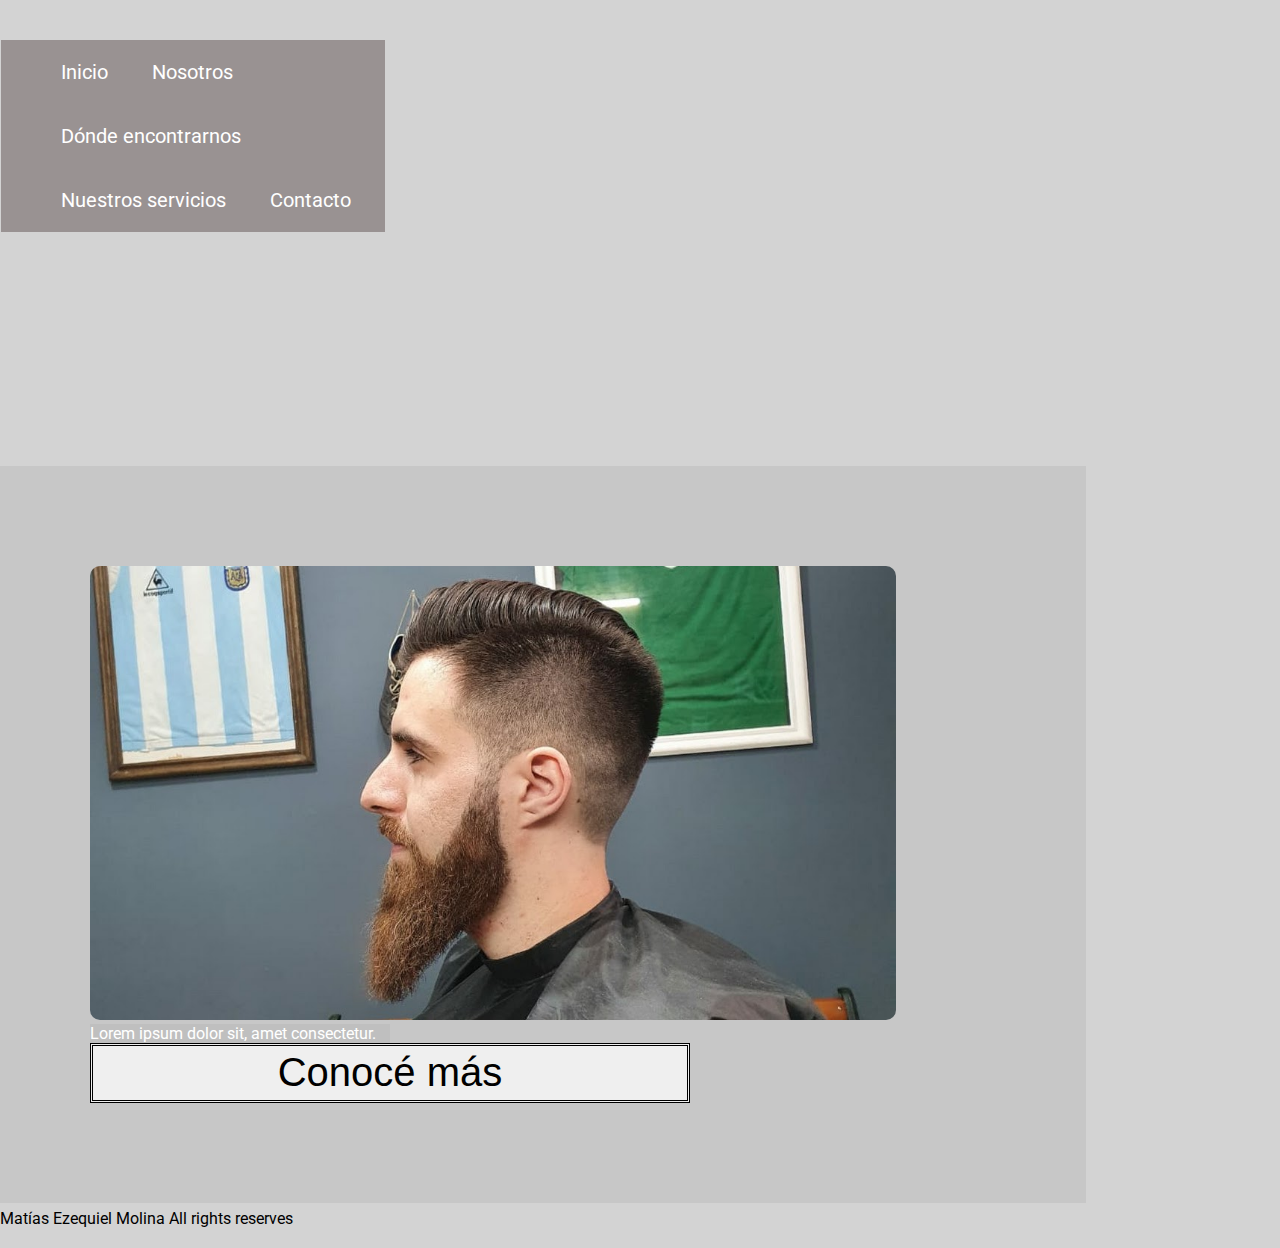
<file: index.html>
<!DOCTYPE html>
<html lang="es">

<head>
    <meta charset="UTF-8">
    <meta http-equiv="X-UA-Compatible" content="IE=edge">
    <meta name="viewport" content="width=device-width, initial-scale=1.0">
    <title>Document</title>
    <link rel="stylesheet" href="style.css">
    <style>
        @import url('https://fonts.googleapis.com/css2?family=Roboto:wght@100;300;400&display=swap');
        <link href="https://cdn.jsdelivr.net/npm/bootstrap@5.0.2/dist/css/bootstrap.min.css"rel="stylesheet"integrity="sha384-EVSTQN3/azprG1Anm3QDgpJLIm9Nao0Yz1ztcQTwFspd3yD65VohhpuuCOmLASjC"crossorigin="anonymous"><script src="https://cdn.jsdelivr.net/npm/bootstrap@5.0.2/dist/js/bootstrap.bundle.min.js"integrity="sha384-MrcW6ZMFYlzcLA8Nl+NtUVF0sA7MsXsP1UyJoMp4YLEuNSfAP+JcXn/tWtIaxVXM"crossorigin="anonymous"></script>
    </style>
</head>

<body>
    <header>
        <div class="parent1">
            <div>
                <nav class="navBar">
                    <h2></h2>
                    <ul>
                        <li><a href="./index.html">Inicio</a> </li>
                        <li><a href="./paginas/nosotros.html">Nosotros</a> </li>
                        <li><a href="./paginas/ubicacion.html">Dónde encontrarnos</a> </li>
                        <li><a href="./paginas/servicios.html">Nuestros servicios</a> </li>
                        <li><a href="./paginas/contacto.html">Contacto</a> </li>
                    </ul>
                </nav>
            </div>
    </header>

    <main>
        <div class="div1">
            <figure class="slider">
                <img src="./fotos/2020-12-12.jpg" alt="Barberia Don Vazku" class="background">
                <!--esta img sería un slider-->
                <br>
                <figcaption class="figcap">Lorem ipsum dolor sit, amet consectetur.</figcaption>
                <button onclick="location.href='../paginas/nosotros.html'" class="button">Conocé más</button>
                <!--el button iría dentro de la foto pero creo que la forma más eficiente para implementarlo es con boostrap-->
            </figure>
        </div>
        </div>
    </main>
    <footer>
        <p>Matías Ezequiel Molina All rights reserves</p>

    </footer>
</body>

</html>
</file>
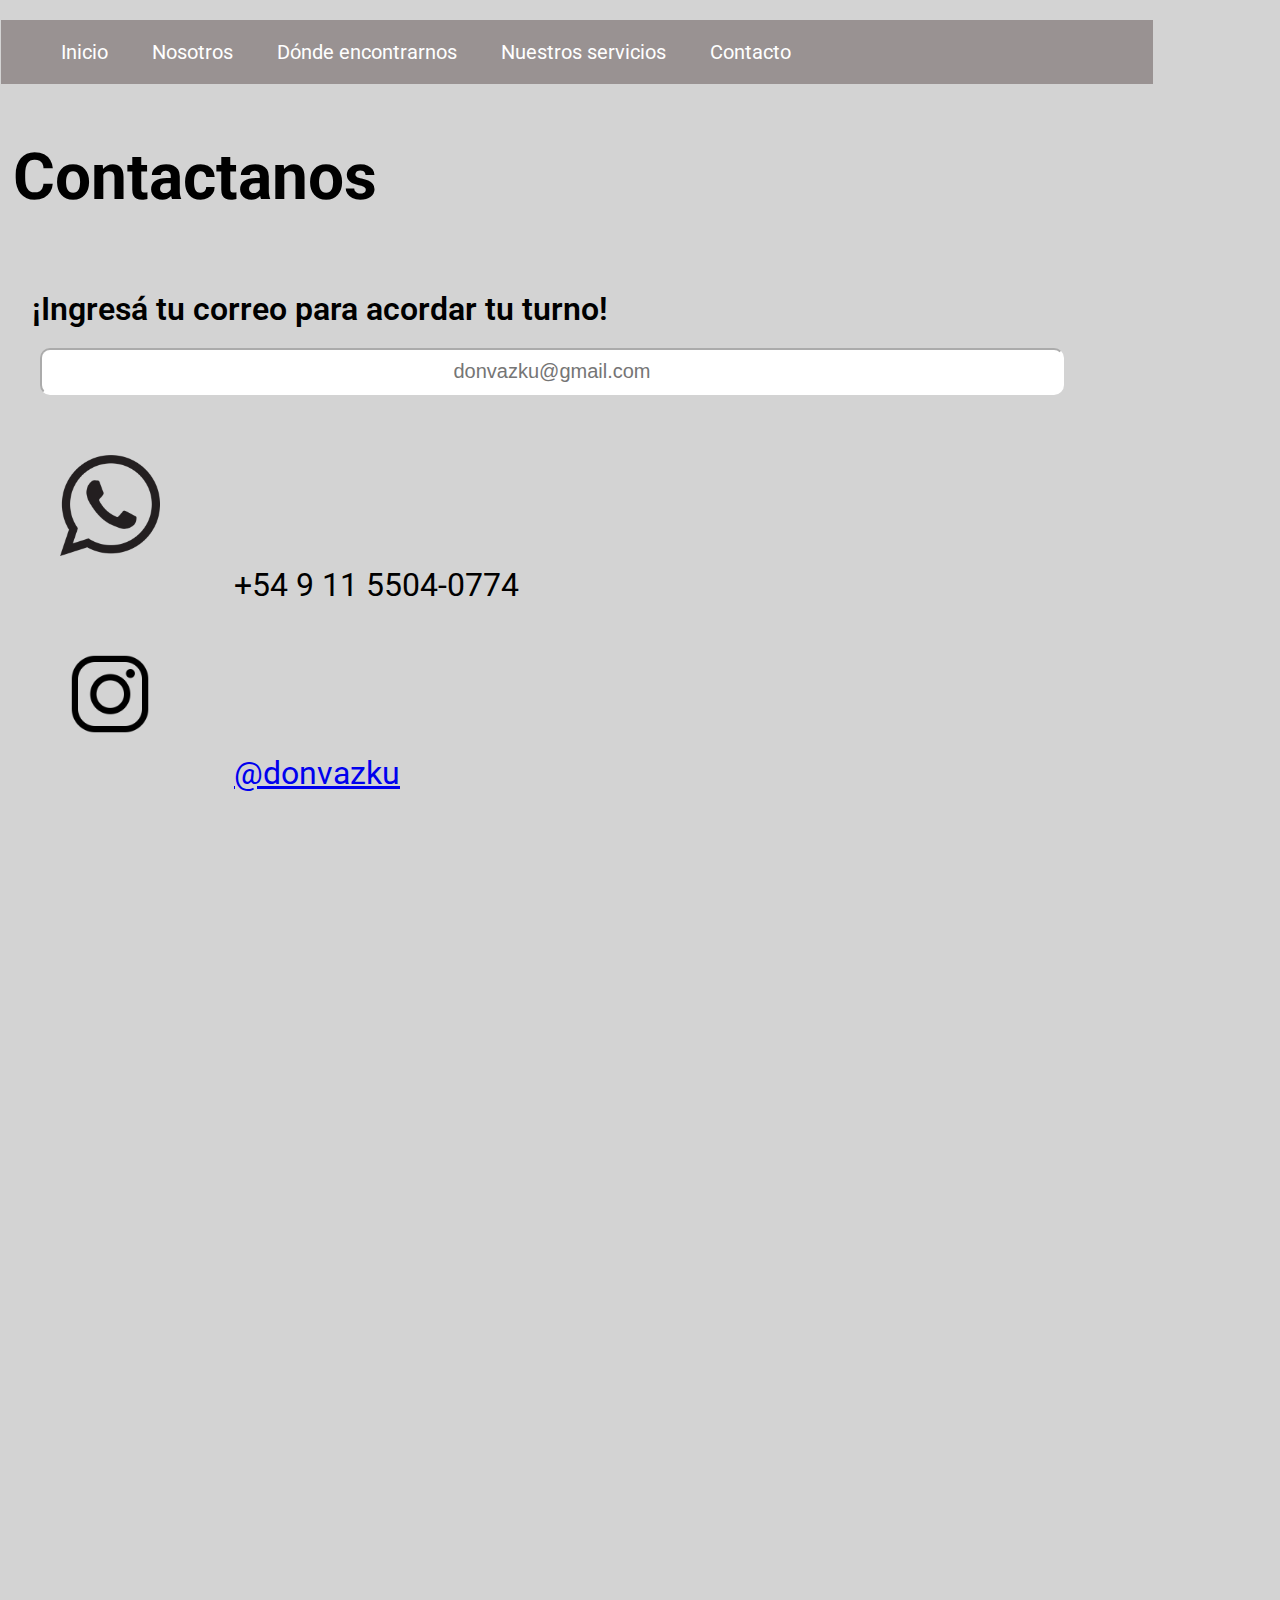
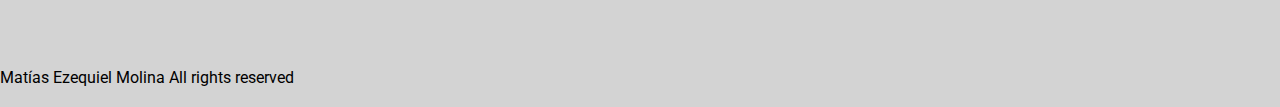
<file: paginas/contacto.html>
<!DOCTYPE html>
<html lang="es">

<head>
    <meta charset="UTF-8">
    <meta http-equiv="X-UA-Compatible" content="IE=edge">
    <meta name="viewport" content="width=device-width, initial-scale=1.0">
    <title>Document</title>
    <link rel="stylesheet" href="/style.css">
    <style>
        @import url('https://fonts.googleapis.com/css2?family=Roboto:wght@100;300;400&display=swap');
    </style>
</head>

<body>
    <header>

        <nav class="navBar">
            <h2></h2>
            <ul>
                <li><a href=".././index.html">Inicio</a> </li>
                <li><a href="./nosotros.html">Nosotros</a> </li>
                <li><a href="./ubicacion.html">Dónde encontrarnos</a> </li>
                <li><a href="./servicios.html">Nuestros servicios</a> </li>
                <li><a href="./contacto.html">Contacto</a> </li>
            </ul>
        </nav>
    </header>

    <main>
        <h1 id="titulopagina">Contactanos</h1>
        <article id="socialMedia">
            <section>
                <label class="formularioTitulo">¡Ingresá tu correo para acordar tu turno!</label>
                <br>
                <input type="mail" placeholder="donvazku@gmail.com" class="inputMail">
            </section>
            <section>
                <img src="../fotos/5a4e2ef62da5ad73df7efe6e.png" alt="Whatsapp" class="logo">
                <label class="subTxt">+54 9 11 5504-0774</label>
            </section>
            <section>
                <img src="../fotos/instagram-icone-noir.png" alt="Instagram" class="logo">

                <label class="subTxt"><a href="https://www.instagram.com/donvazku/">@donvazku</a></label>
            </section>

        </article>
        <div>
            <!-- por el momento voy a usar el iframe de una publicación, después agregaré una api más apropiada -->
            <iframe src="https://www.instagram.com/p/CYCMljTONTt/embed" frameborder="0" class="instagram"></iframe>
        </div>
    </main>
    
    <footer>
        <p>Matías Ezequiel Molina All rights reserved</p>
    </footer>
</body>

</html>
</file>
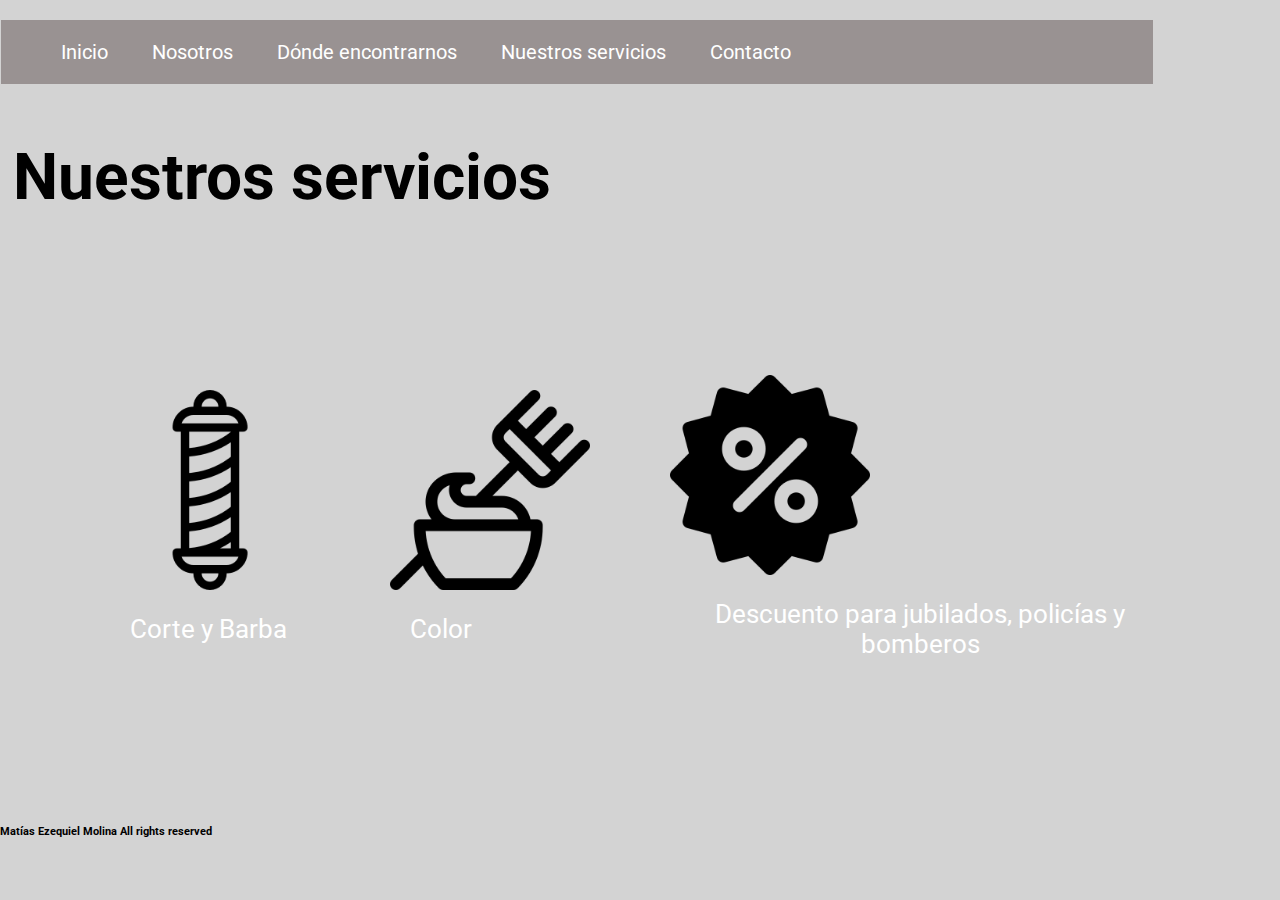
<file: paginas/servicios.html>
<!DOCTYPE html>
<html lang="es">

<head>
    <meta charset="UTF-8">
    <meta http-equiv="X-UA-Compatible" content="IE=edge">
    <meta name="viewport" content="width=device-width, initial-scale=1.0">
    <title>Document</title>
    <link rel="stylesheet" href="/style.css">
    <style>
        @import url('https://fonts.googleapis.com/css2?family=Roboto:wght@100;300;400&display=swap');
    </style>
</head>

<body>
    <header>

        <nav class="navBar">
            <h2></h2>
            <ul>
                <li><a href=".././index.html">Inicio</a> </li>
                <li><a href="./nosotros.html">Nosotros</a> </li>
                <li><a href="./ubicacion.html">Dónde encontrarnos</a> </li>
                <li><a href="./servicios.html">Nuestros servicios</a> </li>
                <li><a href="./contacto.html">Contacto</a> </li>
            </ul>
        </nav>
    </header>

    <main>
        <h1 id="titulopagina">Nuestros servicios</h1><br>
        <article class="servicios">
            <figure>
                <img src="../fotos/273846.png" alt="barber" width=200px>
                <figcaption id="caption">Corte y Barba</figcaption>
            </figure>
            <figure>
                <img src="../fotos/2212473.png" alt="tintura" width="200px">
                <figcaption id="caption">Color</figcaption>
            </figure>
            <figure>
                <img src="../fotos/272572.png" alt="discount" width="200px">
                <figcaption id="caption">Descuento para jubilados, policías y bomberos</figcaption>
            </figure>
        </article>

    </main>

    <footer>
        <h6>Matías Ezequiel Molina All rights reserved</h6>
    </footer>
</body>

</html>
</file>
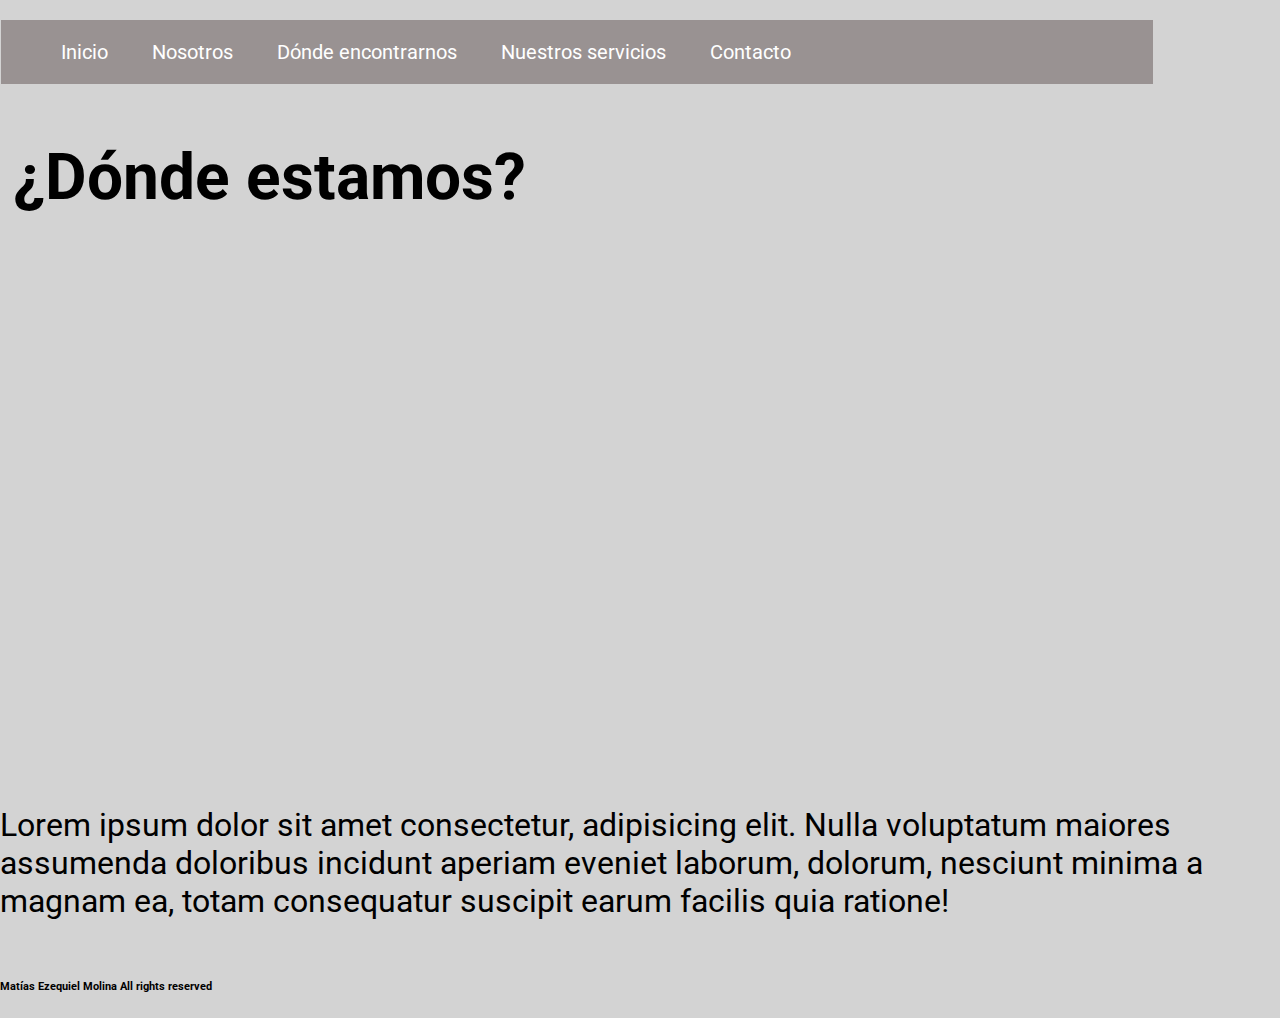
<file: paginas/ubicacion.html>
<!DOCTYPE html>
<html lang="es">

<head>
    <meta charset="UTF-8">
    <meta http-equiv="X-UA-Compatible" content="IE=edge">
    <meta name="viewport" content="width=device-width, initial-scale=1.0">
    <title>Document</title>
    <link rel="stylesheet" href="/style.css">
    <style>
        @import url('https://fonts.googleapis.com/css2?family=Roboto:wght@100;300;400&display=swap');
    </style>
</head>

<body>
    <header>

        <nav class="navBar">
            <h2></h2>
            <ul>
                <li><a href=".././index.html">Inicio</a> </li>
                <li><a href="./nosotros.html">Nosotros</a> </li>
                <li><a href="./ubicacion.html">Dónde encontrarnos</a> </li>
                <li><a href="./servicios.html">Nuestros servicios</a> </li>
                <li><a href="./contacto.html">Contacto</a> </li>
            </ul>
        </nav>
    </header>

    <main>
        <article>
            <h1 id="titulopagina">¿Dónde estamos?</h1>
            <section>
                <iframe
                    src="https://www.google.com/maps/embed?pb=!1m14!1m8!1m3!1d13150.081307505512!2d-58.4880049!3d-34.515043!3m2!1i1024!2i768!4f13.1!3m3!1m2!1s0x0%3A0xc5fa288c121fc4f0!2sDon%20Vazku!5e0!3m2!1ses-419!2sar!4v1640699802163!5m2!1ses-419!2sar"
                    width="600" height="450" style="border:0;" allowfullscreen="" loading="lazy" class="mapa"></iframe>
            </section>
            <section>
                <p class="subTxt">
                    Lorem ipsum dolor sit amet consectetur, adipisicing elit. Nulla voluptatum maiores assumenda
                    doloribus
                    incidunt aperiam eveniet laborum, dolorum, nesciunt minima a magnam ea, totam consequatur suscipit
                    earum
                    facilis quia ratione!
                </p>
            </section>


        </article>
    </main>

    <footer>
        <h6>Matías Ezequiel Molina All rights reserved</h6>
    </footer>
</body>

</html>
</file>
<file: style.css>
body{
    font-family: 'Roboto', sans-serif;
    background-color: #d3d3d3;
    margin: 20px auto;
}

.navBar{
    border: 1px;
    background-color: #1b020250;
    padding: 0%;
    width: 90%;
    margin: 1px;
}

.navBar li{
    display: inline-block;
    text-align: left;
}

.navBar li a{
    font-weight: 400;
    font-size: 20px;
    position: relative;
    text-decoration: none;
    display: block;
    padding: 20px;
    color: #ffffff;
}

.button{
    border: 10px;
    border: black;
    width: 600px;
    height: 60px;
    font-size: 40px;
    border-style: double;
}

.slider{
  background-color: #c2c2c2b4;
  width: 70%;
  height: 0%;
  padding: 100px;
  margin: -10px;
}
.background{
    width: 90%;
    height: 90%;
    border-radius: 10px;
}
.figcap{
    color: #ffffff;
    background-color: #2e2e2e0c;
    width: 300px;
}

footer{
  font: bolder; 
  background-color: #d3d3d3;
}

.servicios{
    display: flex;
    justify-content: space-evenly;
    align-items: center;
    padding: 20px 20px 80px 20px;
    margin: 50px;
}

.pie-Slider{
    display: flex;
    justify-content: flex-start;
    font-size: 1.8em;
}

#titulopagina{
    color: black;
    font-size: 4em;
    padding: 1%;
}

.formularioTitulo{
    font-size: 2em;
    font-weight: 600;
    padding: 1%;
}
.inputMail{
    padding: 10px;
    margin: 20px;
    width: 50em;
    text-align: center;
    font-size: 20px;
    border-radius: 10px;
    border-color: white;
    color: thistle;
}
#socialMedia{
    padding: 20px;
}
.logo{
    margin: 40px;
    width: 100px;
    padding-right: 30px;
}
.subTxt{
    font-size: 2em;
    text-decoration: none;
    margin-bottom: 60px;
}
.instagram{
    width: 600px;
    height: 800px;
    display: flex;
    align-items: flex-end;
    padding: 20px;
}
#caption{
    color: white;
    display: flex;
    text-align: center;
    margin: 20px;
    font-size: 1.6em;
}
.mapa{
    width: 500px;
    height: 500px;
}

.parent1 {
    display: grid;
    grid-template-columns: repeat(3, 1fr);
    grid-template-rows: repeat(2, 1fr);
    grid-column-gap: 0px;
    grid-row-gap: 0px;
    }
    
    .div1 { grid-area: 1 / 2 / 2 / 3; }
    .div2 { grid-area: 2 / 2 / 3 / 3; }

    .parent2 {
        display: grid;
        grid-template-columns: repeat(2, 1fr);
        grid-template-rows: repeat(3, 1fr);
        grid-column-gap: 1px;
        grid-row-gap: 5px;
        }
        
        .div1 { grid-area: 2 / 1 / 3 / 2; }
        .div2 { grid-area: 2 / 2 / 3 / 3; }
        .div3 { grid-area: 1 / 1 / 2 / 2; }
        .div4 { grid-area: 1 / 1 / 2 / 2; }
        .div5 { grid-area: 2 / 1 / 3 / 2; }
        .div6 { grid-area: 2 / 2 / 3 / 3; }
        .div7 { grid-area: 3 / 1 / 4 / 2; }

    .logo:hover{
        transform: scale(1.25, 1.25);
    }
</file>
